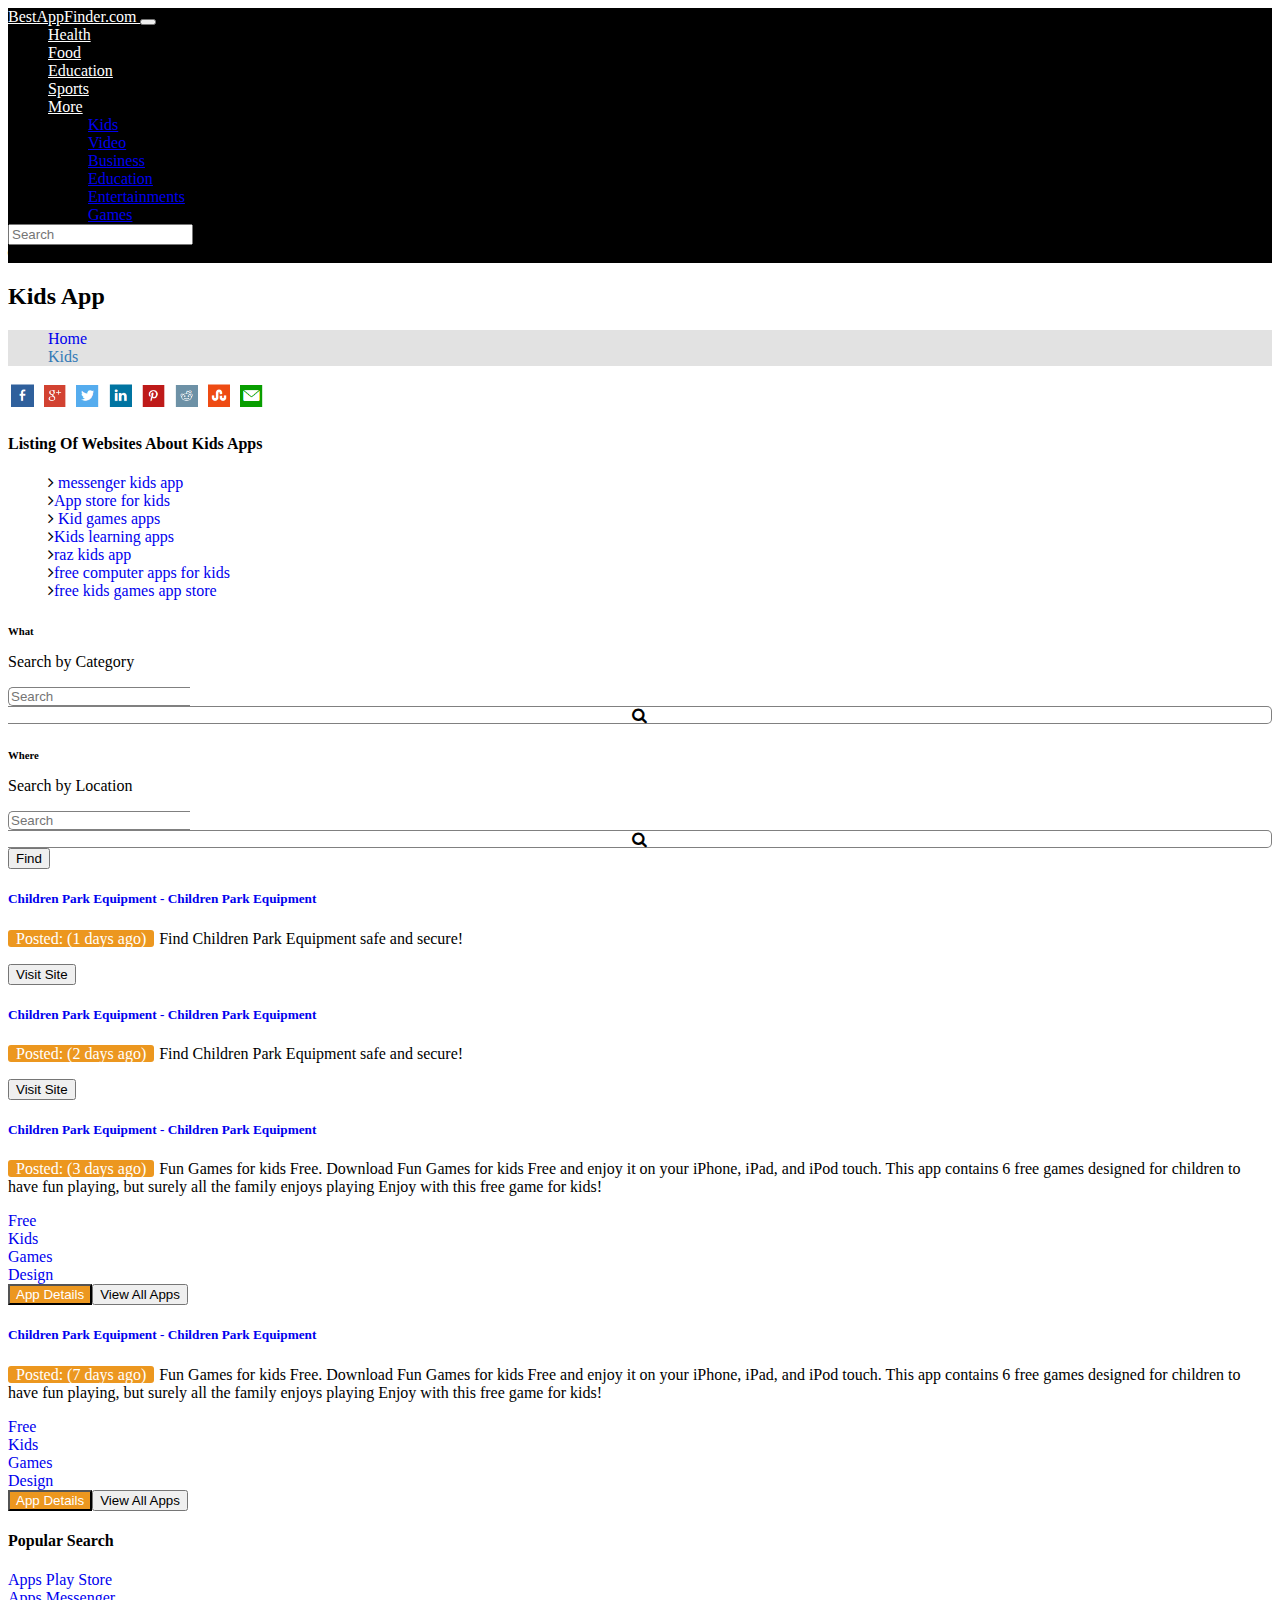
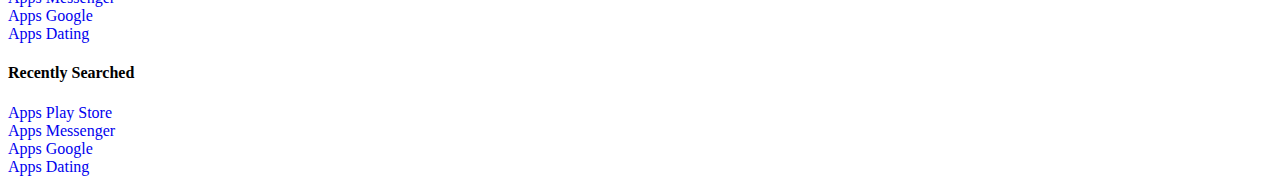
<file: Pages/kids/kids.html>
<!DOCTYPE html>
<html lang="en">
<head>
    <meta charset="UTF-8">
    <meta http-equiv="X-UA-Compatible" content="IE=edge">
    <meta name="viewport" content="width=device-width, initial-scale=1.0">
    <title>Document</title>
    <link href="https://cdn.jsdelivr.net/npm/bootstrap@5.1.3/dist/css/bootstrap.min.css" rel="stylesheet" integrity="sha384-1BmE4kWBq78iYhFldvKuhfTAU6auU8tT94WrHftjDbrCEXSU1oBoqyl2QvZ6jIW3" crossorigin="anonymous">

    <link rel="stylesheet" href="https://cdnjs.cloudflare.com/ajax/libs/font-awesome/4.7.0/css/font-awesome.min.css">
    <link href="https://fonts.googleapis.com/icon?family=Material+Icons" rel="stylesheet">
    <link rel="stylesheet" href="./kids.css">
</head>
<body>
    <div>
      <!-- navbar start -->
        <nav class="navbar navbar-expand-lg navbar-light navbar-bg">
          <div class="container-fluid">
            <a class="navbar-brand nav-link-text" href="/">
              BestAppFinder.com
            </a>
            <button
              class="navbar-toggler"
              type="button"
              data-bs-toggle="collapse"
              data-bs-target="#navbarScroll"
              aria-controls="navbarScroll"
              aria-expanded="false"
              aria-label="Toggle navigation"
            >
              <span class="navbar-toggler-icon"></span>
            </button>
            <div class="collapse navbar-collapse" id="navbarScroll">
              <ul
                class="navbar-nav me-auto my-2 my-lg-0 navbar-nav-scroll"
                style="--bs-scroll-height: 100px"
              >
                <li class="nav-item">
                  <a
                    class="nav-link active nav-link-text"
                    aria-current="page"
                    href="/"
                  >
                    Health
                  </a>
                </li>
                <li class="nav-item">
                  <a class="nav-link nav-link-text" href="/">
                    Food
                  </a>
                </li>
                <li class="nav-item">
                  <a class="nav-link nav-link-text" href="/">
                    Education
                  </a>
                </li>
                <li class="nav-item">
                  <a class="nav-link nav-link-text" href="/">
                    Sports
                  </a>
                </li>
                <li class="nav-item dropdown">
                  <a
                    class="nav-link dropdown-toggle nav-link-text"
                    href="/"
                    id="navbarScrollingDropdown"
                    role="button"
                    data-bs-toggle="dropdown"
                    aria-expanded="false"
                  >
                    More
                  </a>
                  <ul
                    class="dropdown-menu"
                    aria-labelledby="navbarScrollingDropdown"
                  >
                    <li>
                      <a class="dropdown-item" href="/">
                        Kids
                      </a>
                    </li>
                    <li>
                      <a class="dropdown-item" href="/">
                        Video
                      </a>
                    </li>
                    <li>
                      <a class="dropdown-item" href="/">
                        Business
                      </a>
                    </li>
                    <li>
                      <a class="dropdown-item" href="/">
                        Education
                      </a>
                    </li>
                    <li>
                      <a class="dropdown-item" href="/">
                        Entertainments
                      </a>
                    </li>
                    <li>
                      <a class="dropdown-item" href="/">
                        Games
                      </a>
                    </li>
                  </ul>
                </li>
              </ul>
              <form class="d-flex">
                <input
                  class="form-control search-input"
                  type="search"
                  placeholder="Search"
                  aria-label="Search"
                ></input>
                <div class="search-icon-container">
                  <i class="fa fa-search"></i>
                </div>
              </form>
            </div>
          </div>
        </nav>
  <!-- navbar end -->
        <div class="container mt-4">
          <h2>Kids App</h2>
          <!-- breadcrumbs area -->
          <nav aria-label="breadcrumb">
            <ol class="breadcrumb breadcrumb-bg p-2 rounded">
              <li class="breadcrumb-item"><a href="/" class="list-item-style">Home</a></li>
              <li style="color: #337AB7;" class="breadcrumb-item active text-blue" aria-current="page">Kids</li>
            </ol>
          </nav>
           <!-- breadcrumbs area -->

           <div>
               <div>
                  <a href="#"><img style="height: 28px;" src=".././../assets/images/socilal-media/fb.png"></a>
                  <a href="#"><img style="height: 28px;" src=".././../assets/images/socilal-media/gp.png"></a>
                  <a href="#"><img style="height: 28px;" src=".././../assets/images/socilal-media/tw.png"></a>
                  <a href="#"><img style="height: 28px;" src=".././../assets/images/socilal-media/in.png"></a>
                  <a href="#"><img style="height: 28px;" src=".././../assets/images/socilal-media/pin (1).png"></a>
                  <a href="#"><img style="height: 28px;" src=".././../assets/images/socilal-media/rt.png"></a>
                  <a href="#"><img style="height: 28px;" src=".././../assets/images/socilal-media/su.png"></a>
                  <a href="#"><img style="height: 28px;" src=".././../assets/images/socilal-media/mail.png"></a>
               </div>
           </div>
 
           <div class="pt-4">
               <h4>Listing Of Websites About Kids Apps</h4>
           </div>
          <div class="row mt-4">
            <div class="col-md-6 col-6">
              <ul class="list-group">
                <li class="list-group-item"><i class="fa fa-angle-right pe-1"></i><a class="list-item-style" href="/"> messenger kids app</a></li>
                <li class="list-group-item"><i class="fa fa-angle-right pe-1"></i><a class="list-item-style" href="/">App store for kids</a></li>
                <li class="list-group-item"><i class="fa fa-angle-right pe-1"></i><a class="list-item-style" href="/"> Kid games apps</a></li>
                <li class="list-group-item"><i class="fa fa-angle-right pe-1"></i><a class="list-item-style" href="/">Kids learning apps</a></li>
              </ul>
            </div>
            <div class="col-md-6 col-6">
              <ul class="list-group">
                <li class="list-group-item"><i class="fa fa-angle-right pe-1"></i><a class="list-item-style" href="/">raz kids app</a></li>
                <li class="list-group-item"><i class="fa fa-angle-right pe-1"></i><a class="list-item-style" href="/">free computer apps for kids</a></li>
                <li class="list-group-item"><i class="fa fa-angle-right pe-1"></i><a class="list-item-style" href="/">free kids games app store</a></li>
              </ul>
            </div>
          </div>
          <div class="p-3"></div>
          <div class="row">
              <div class="col-md-9">
                  <div class="row">
                   <div class="col-md-4 pe-2">
                       <h6>What</h6>
                       <p>Search by Category</p>
                       <form class="d-flex">
                        <input
                          class="form-control search-input-category"
                          type="search"
                          placeholder="Search"
                          aria-label="Search"
                        ></input>
                        <div class="search-icon-container-category">
                          <i class="fa fa-search"></i>
                        </div>
                      </form>
                   </div>
                   <div class="col-md-4 pe-2">
                    <h6>Where</h6>
                    <p>Search by Location</p>
                    <form class="d-flex">
                     <input
                       class="form-control search-input-category"
                       type="search"
                       placeholder="Search"
                       aria-label="Search"
                     ></input>
                     <div class="search-icon-container-category">
                       <i class="fa fa-search"></i>
                     </div>
                   </form>
                </div>
                <div class="col-md-4">
                    <div class="d-flex align-items-end h-100">
                        <div>
                            <button class="btn btn-primary mb-auto">Find</button>
                        </div>
                    </div>
                </div>
                  </div>

                  <!-- blog start -->
                  <div class="p-4"></div>
                  <div class="card" style="width: 100%;">
                    <div class="card-body">
                      <h5 class="card-title"><a href="#" class="list-item-style">Children Park Equipment - Children Park Equipment</a></h5>
                      <p class="card-text"><span class="posted-time">Posted: (1 days ago)</span>Find Children Park Equipment safe and secure!</p>
                      <div class=""></div>
                      <div class="d-flex justify-content-end">
                        <div class=""><button class="btn btn-primary">Visit Site</button></div>
                      </div>
                    </div>
                  </div>
                  <div class="card mt-4" style="width: 100%;">
                    <div class="card-body">
                      <h5 class="card-title"><a href="#" class="list-item-style">Children Park Equipment - Children Park Equipment</a></h5>
                      <p class="card-text"><span class="posted-time">Posted: (2 days ago)</span>Find Children Park Equipment safe and secure!</p>
                      <div class=""></div>
                      <div class="d-flex justify-content-end">
                        <div class=""><button class="btn btn-primary">Visit Site</button></div>
                      </div>
                    </div>
                  </div>
                  <div class="card mt-4" style="width: 100%;">
                    <div class="card-body">
                      <h5 class="card-title"><a href="#" class="list-item-style">Children Park Equipment - Children Park Equipment</a></h5>
                      <p class="card-text"><span class="posted-time">Posted: (3 days ago)</span>Fun Games for kids Free. Download Fun Games for kids Free and enjoy it on your iPhone, iPad, and iPod touch. ‎This app contains 6 free games designed for children to have fun playing, but surely all the family enjoys playing Enjoy with this free game for kids!</p>
                      <div class=""></div>
                      <div class="d-flex justify-content-between">
                        <div class="d-flex align-items-center">
                          <div class="border border-secondary me-2 pe-3 ps-3 pt-1 pb-1 rounded-pill"><a class="list-item-style" href="#">Free</a></div>
                          <div class="border border-secondary me-2 pe-3 ps-3 pt-1 pb-1 rounded-pill"><a class="list-item-style" href="#">Kids</a></div>
                          <div class="border border-secondary me-2 pe-3 ps-3 pt-1 pb-1 rounded-pill"><a class="list-item-style" href="#">Games</a></div>
                          <div class="border border-secondary me-2 pe-3 ps-3 pt-1 pb-1 rounded-pill"><a class="list-item-style" href="#">Design</a></div>
                        </div>
                        <div class=""><button class="btn" style="background-color: #ec971f;color: white;">App Details</button><button class="btn btn-primary ms-2">View All Apps</button></div>
                      </div>
                    </div>
                  </div>

                  <div class="card mt-4" style="width: 100%;">
                    <div class="card-body">
                      <h5 class="card-title"><a href="#" class="list-item-style">Children Park Equipment - Children Park Equipment</a></h5>
                      <p class="card-text"><span class="posted-time">Posted: (7 days ago)</span>Fun Games for kids Free. Download Fun Games for kids Free and enjoy it on your iPhone, iPad, and iPod touch. ‎This app contains 6 free games designed for children to have fun playing, but surely all the family enjoys playing Enjoy with this free game for kids!</p>
                      <div class=""></div>
                      <div class="d-flex justify-content-between">
                        <div class="d-flex align-items-center">
                          <div class="border border-secondary me-2 pe-3 ps-3 pt-1 pb-1 rounded-pill"><a class="list-item-style" href="#">Free</a></div>
                          <div class="border border-secondary me-2 pe-3 ps-3 pt-1 pb-1 rounded-pill"><a class="list-item-style" href="#">Kids</a></div>
                          <div class="border border-secondary me-2 pe-3 ps-3 pt-1 pb-1 rounded-pill"><a class="list-item-style" href="#">Games</a></div>
                          <div class="border border-secondary me-2 pe-3 ps-3 pt-1 pb-1 rounded-pill"><a class="list-item-style" href="#">Design</a></div>
                        </div>
                        <div class=""><button class="btn" style="background-color: #ec971f;color: white;">App Details</button><button class="btn btn-primary ms-2">View All Apps</button></div>
                      </div>
                    </div>
                  </div>

                  <!-- blog end -->

              </div>
              <div class="col-md-3">
                <h4>Popular Search</h4>
                <div class="">
                  <div>       
                    <a style="display: block;" class="list-item-style" href="#">Apps Play Store</a>
                    <a style="display: block;"  class="list-item-style" href="#">Apps Messenger</a>
                    <a style="display: block;"  class="list-item-style" href="#">Apps Google</a>
                    <a style="display: block;"  class="list-item-style" href="#">Apps Dating</a>
                </div>
              </div>
              <div class="p-3"></div>
              <h4>Recently Searched</h4>
              <div class="">       
                  <a style="display: block;" class="list-item-style" href="#">Apps Play Store</a>
                  <a style="display: block;"  class="list-item-style" href="#">Apps Messenger</a>
                  <a style="display: block;"  class="list-item-style" href="#">Apps Google</a>
                  <a style="display: block;"  class="list-item-style" href="#">Apps Dating</a>       
                </div>
              </div>
          </div>
          </div>
        </div>
        </div>
      </div>
      <div class="m-5"></div>
      <script src="https://cdn.jsdelivr.net/npm/bootstrap@5.1.3/dist/js/bootstrap.bundle.min.js" integrity="sha384-ka7Sk0Gln4gmtz2MlQnikT1wXgYsOg+OMhuP+IlRH9sENBO0LRn5q+8nbTov4+1p" crossorigin="anonymous"></script>
</body>
</html>
</file>
<file: Pages/kids/kids.css>
ul,
li {
  list-style-type: none;
  margin: 0;
}

h6 {
  margin-bottom: 0px;
}

/* navbar style start */
.navbar-bg {
  background-color: black;
}
.nav-link-text {
  color: white !important;
}

.search-icon-container-category {
  background-color: white;
  border-radius: 0px 5px 5px 0px;
  display: flex;
  justify-content: center;
  align-items: center;
  padding-left: 8px;
  padding-right: 8px;
  border: 1px solid gray;
  border-left: 0px;
  cursor: pointer;
}
.search-icon-container:hover {
  opacity: 0.9;
}

.search-input-category {
  border-radius: 5px 0px 0px 5px;
  border: none;
  border: 1px solid gray;
  border-right: none;
}
.search-input-category:focus {
  outline: none !important;
  box-shadow: none;
}
/* navbar style end */

/* breadcrubs style start */

.breadcrumb-bg {
  background-color: #dddd;
}
.text-blue {
  color: blue;
}

/* breadcrubs style end */

.list-item-style {
  text-decoration: none;
  transition: all 0.3s ease;
}
.list-item-style:hover {
  text-decoration: underline;
}

.posted-time{
  background-color:#EC971F;
  color: white;
  border-radius: 3px;
  padding: 0px 8px;
  margin-right: 5px;
}
</file>
